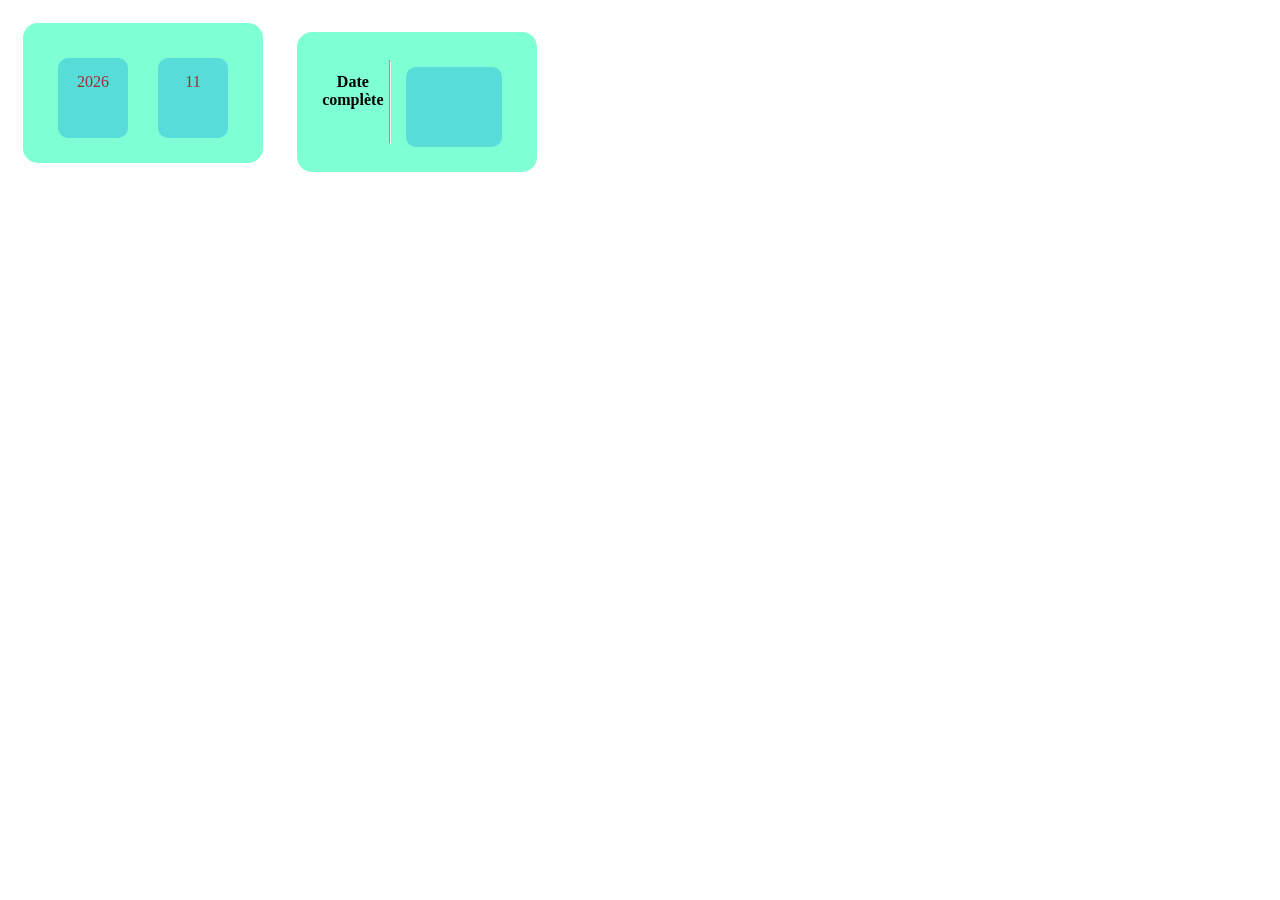
<file: date.html>
<!DOCTYPE html>
<html lang="fr">
<head>
    <meta charset="UTF-8">
    <meta name="viewport" content="width=device-width, initial-scale=1.0">
    <title>Date HTML</title>
    <link rel="stylesheet" href="date.css">
</head>
<body>
    
    <div id="date" class="date">
        <p>
            <span id="annee"></span>
        </p>
        <p>
            <span id="mois"></span>
        </p>
    </div>

    <div id="date2" class="date">
        <h4>Date complète</h4>
        <hr>
        <p>
            <span id="dateLocale"></span>
        </p>
    </div>
    
</body>

<script src="manipulationDate.js"></script>
</html>
</file>
<file: date.css>
/*
 Je mets en forme mon fichier date.html
**/

.date{
    background-color: aquamarine;
    width: 200px;
    height: 100px;
    padding: 20px;
    border-radius: 15px;
    text-align: center;
    display: inline-flex;
    margin: 15px;
}

p {
    color: brown;
    background-color: rgb(87, 220, 218);
    width: 90px;
    height: 50px;
    padding: 15px;
    border-radius: 10px;
    margin: 15px;
}
</file>
